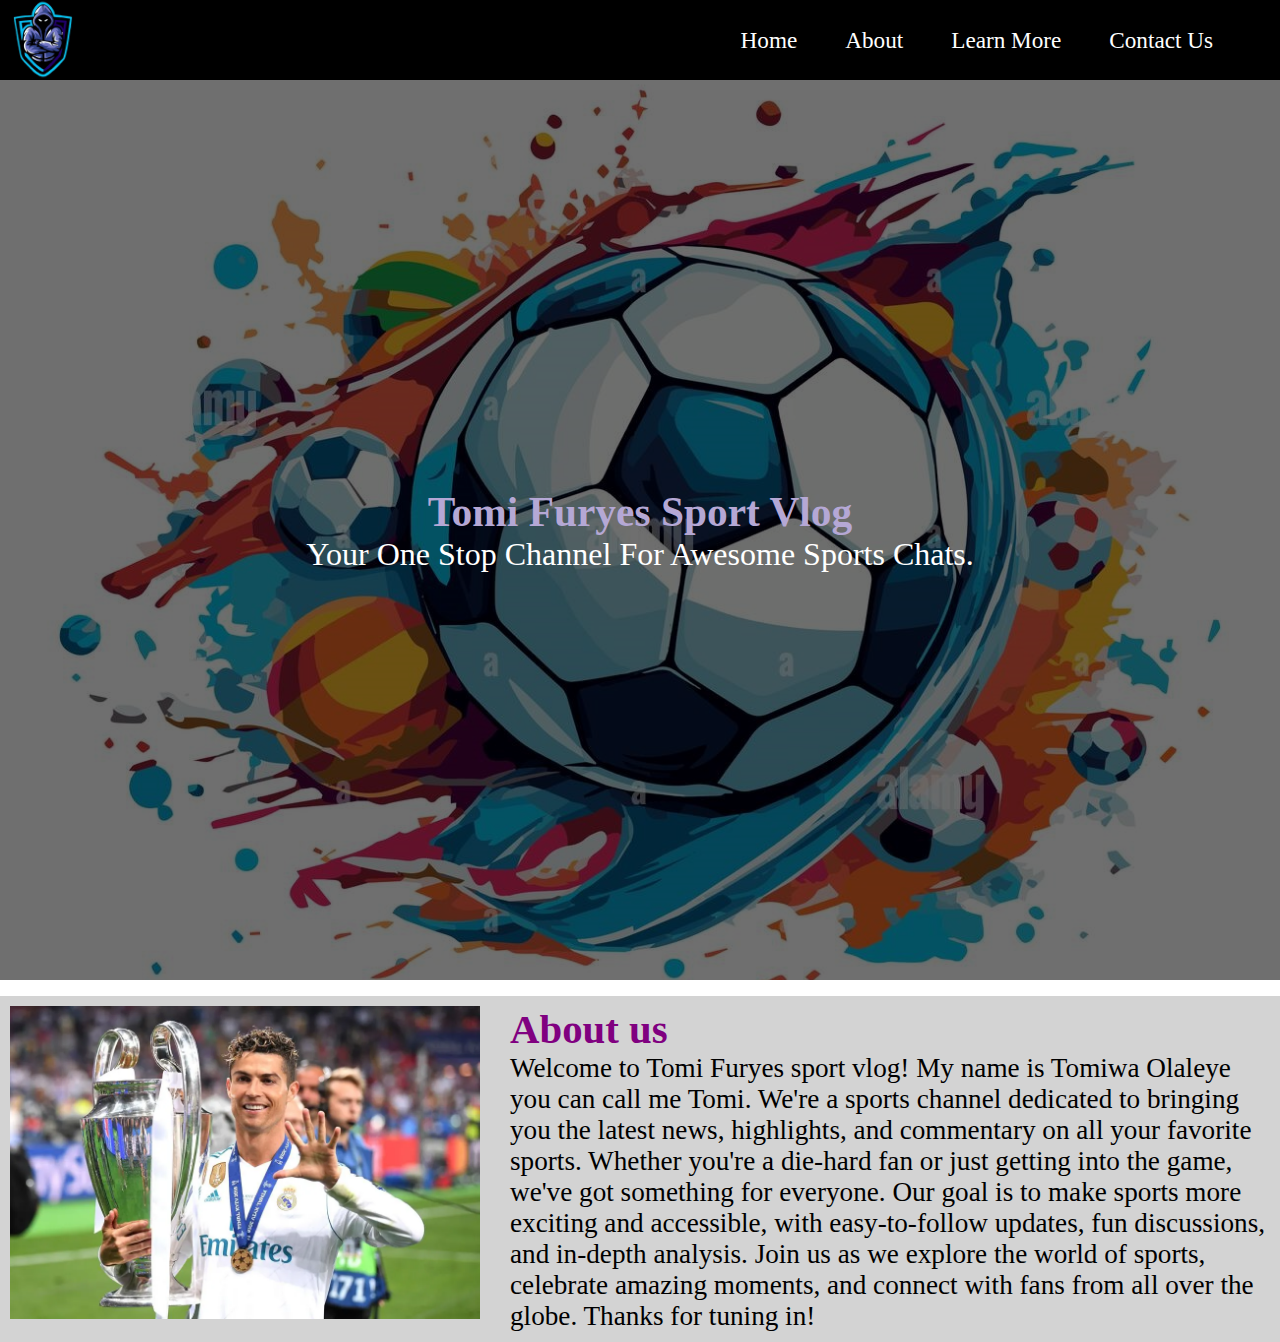
<file: index.html>
<!DOCTYPE html>
<html lang="en">
  <head>
    <meta charset="UTF-8" />
    <meta name="viewport" content="width=device-width, initial-scale=1.0" />
    <title>Document</title>
    <link rel="stylesheet" href="style.css" />
  </head>
  <body>
    <section>
      <header class="nav-bar">
        <div class="logo">
          <img src="./Tomi fureys logo.jpg" alt="" width="85px" height="100%" />
        </div>

        <nav>
          <ul class="nav-links">
            <li><a href="#">Home</a></li>

            <li><a href="#">About</a></li>

            <li><a href="#">Learn More</a></li>

            <li><a href="#">Contact Us</a></li>
          </ul>
        </nav>
      </header>
    </section>
    <section class="hero">
      <div class="hero-content">
        <h1>Tomi Furyes Sport Vlog</h1>
        <p>Your One Stop Channel For Awesome Sports Chats.</p>
      </div>
    </section>
    <section class="about" id="about">
      <img src="./Ronaldo.webp" alt="" width="470px" height="100%" />
      <article>
        <h2>About us</h2>
        <p class="first">
          Welcome to Tomi Furyes sport vlog! My name is Tomiwa Olaleye you can
          call me Tomi. We're a sports channel dedicated to bringing you the
          latest news, highlights, and commentary on all your favorite sports.
          Whether you're a die-hard fan or just getting into the game, we've got
          something for everyone. Our goal is to make sports more exciting and
          accessible, with easy-to-follow updates, fun discussions, and in-depth
          analysis. Join us as we explore the world of sports, celebrate amazing
          moments, and connect with fans from all over the globe. Thanks for
          tuning in!
        </p>
      </article>
    </section>
    <!-- <hr />
    <a href="./learn more.html">learn more</a>
    <a href="./contact us.html">Contact us</a> -->
  </body>
</html>
</file>
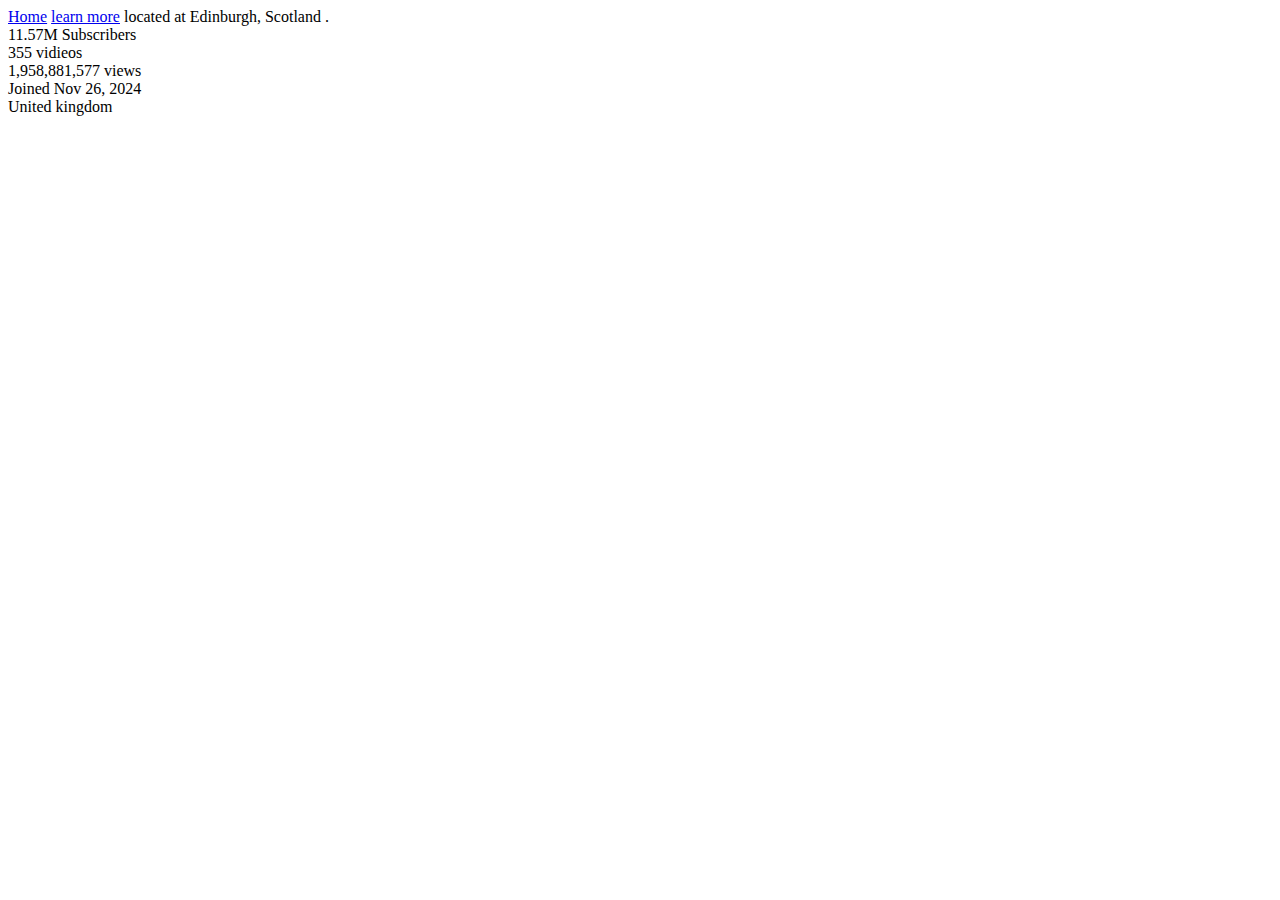
<file: contact us.html>
<!DOCTYPE html>
<html lang="en">
<head>
    <meta charset="UTF-8">
    <meta name="viewport" content="width=device-width, initial-scale=1.0">
    <title>Document</title>
</head>
<body>
    <a href="./index.html">Home</a>
<a href="./learn more.html">learn more</a>
located at Edinburgh, Scotland . <br />
11.57M Subscribers <br />
355 vidieos <br />
1,958,881,577 views <br />
Joined Nov 26, 2024 <br />
United kingdom
</body>
</html>
</file>
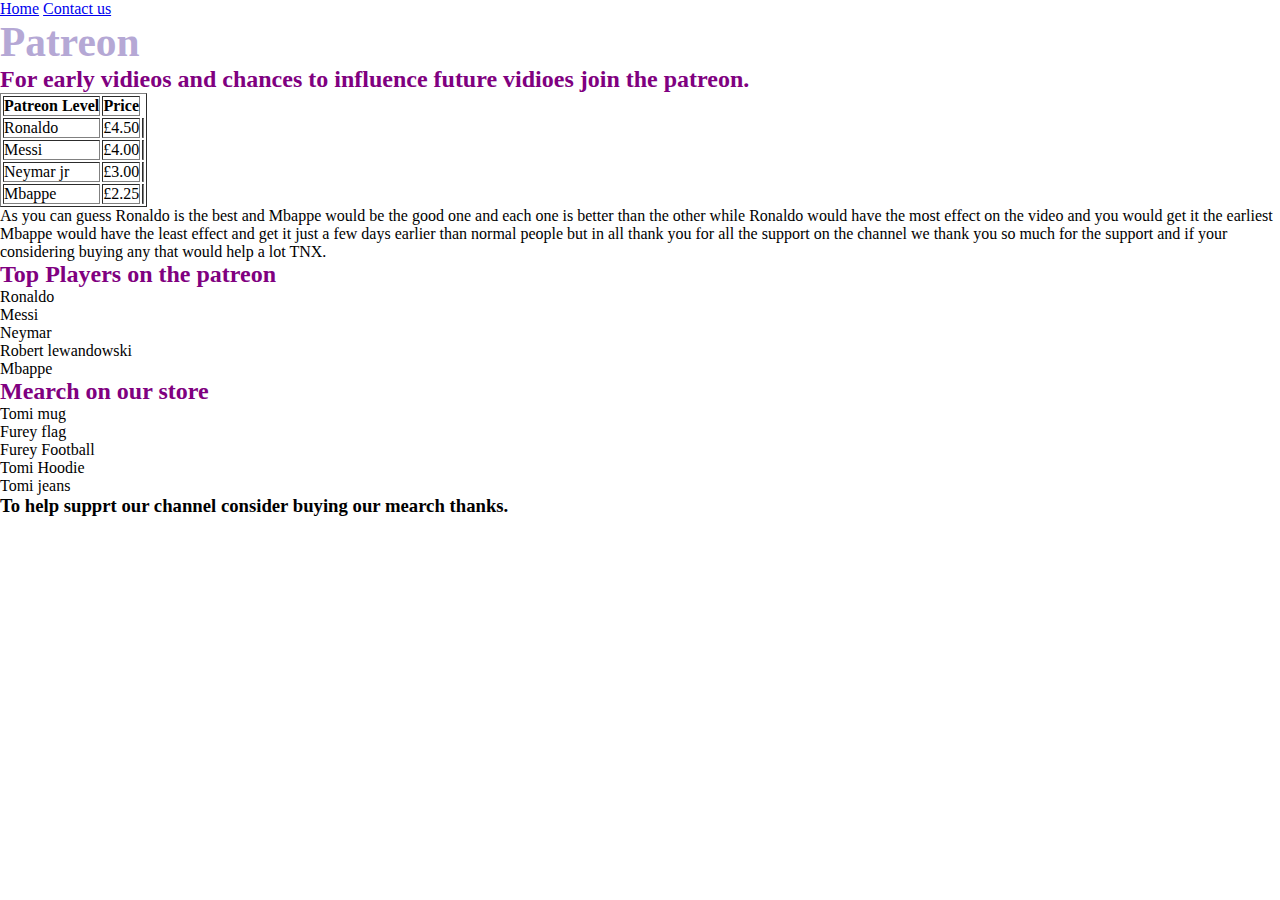
<file: learn more.html>
<!DOCTYPE html>
<html lang="en">
  <head>
    <meta charset="UTF-8" />
    <meta name="viewport" content="width=device-width, initial-scale=1.0" />
    <title>Document</title>
    <link rel="stylesheet" href="style.css" />
  </head>
  <body>
    <a href="./index.html">Home</a>
    <a href="./contact us.html">Contact us</a>
    <section>
      <h1>Patreon</h1>
      <h2>
        For early vidieos and chances to influence future vidioes join the
        patreon.
      </h2>
      <table border="1">
        <tr>
          <th>Patreon Level</th>
          <th>Price</th>
        </tr>
        <tr>
          <td>Ronaldo</td>
          <td>£4.50</td>
          <td></td>
        </tr>

        <tr>
          <td>Messi</td>
          <td>£4.00</td>
          <td></td>
        </tr>

        <tr>
          <td>Neymar jr</td>
          <td>£3.00</td>
          <td></td>
        </tr>

        <tr>
          <td>Mbappe</td>
          <td>£2.25</td>
          <td></td>
        </tr>

        <!--  -->
      </table>
    </section>
    <section>
      <p>
        As you can guess Ronaldo is the best and Mbappe would be the good one
        and each one is better than the other while Ronaldo would have the most
        effect on the video and you would get it the earliest Mbappe would have
        the least effect and get it just a few days earlier than normal people
        but in all thank you for all the support on the channel we thank you so
        much for the support and if your considering buying any that would help
        a lot TNX.
      </p>
    </section>
    <section>
      <h2>Top Players on the patreon</h2>
      <ol>
        <li>Ronaldo</li>
        <li>Messi</li>
        <li>Neymar</li>
        <li>Robert lewandowski</li>
        <li>Mbappe</li>
      </ol>
    </section>
    <section>
      <h2>Mearch on our store</h2>
      <ul>
        <li>Tomi mug</li>
        <li>Furey flag</li>
        <li>Furey Football</li>
        <li>Tomi Hoodie</li>
        <li>Tomi jeans</li>
      </ul>
      <h3>To help supprt our channel consider buying our mearch thanks.</h3>
    </section>
  </body>
</html>
</file>
<file: style.css>
* {
  margin: 0;
  padding: 0;
  box-sizing: border-box;
}
:root {
  --fontheadercolor: purple;
}

body {
  text-decoration: none;
  list-style-type: none;
}
.nav-bar {
  background-color: #000;
  font-size: 1.45rem;
  display: flex;
  justify-content: center;
  gap: 2rem;
  height: 80px;
  align-items: center;

  width: 100%;
  z-index: 10;
}
.nav-links {
  display: flex;
  gap: 3rem;
  list-style-type: none;
  margin-right: 67px;
}
.nav-links a {
  text-decoration: none;
  color: white;
}
.logo {
  margin-right: auto;
}
.hero {
  height: 100vh;
  display: flex;
  flex-direction: column;
  justify-content: center;
  align-items: center;
  background: url(./Tomiwa\ football\ logo.jpg);
  background-position: center;
  background-size: cover;
  background-repeat: no-repeat;
  position: relative;
  color: white;
}
.hero::before {
  content: "";
  position: absolute;
  top: 0px;
  left: 0px;
  width: 100%;
  height: 100%;
  background-color: hsla(0, 0%, 0%, 0.5658);
  z-index: 2;
}
.hero-content {
  z-index: 5;
  text-align: center;
}
h1 {
  font-size: 2.589rem;
  color: #b5a8d5;
}
.hero p {
  font-size: 2rem;
}
.nav-links a:hover {
  color: #b5a8d5;
  font-size: 1.5rem;
}
.about {
  display: flex;
  font-size: 1.7rem;
  background-color: lightgrey;
  margin-top: 1rem;
  padding: 10px;
  gap: 30px;
}
h2 {
  color: var(--fontheadercolor);
}
@media screen and (max-width: 430px) {
  .nav-bar {
    display: none;
  }
  .about {
    display: flex;
    flex-flow: column;
    gap: 0px;
  }
  .about img{
    width: 100%;
    height: 100%;
  }
  .about p{
    font-size: 1.25rem;
  }
}
</file>
